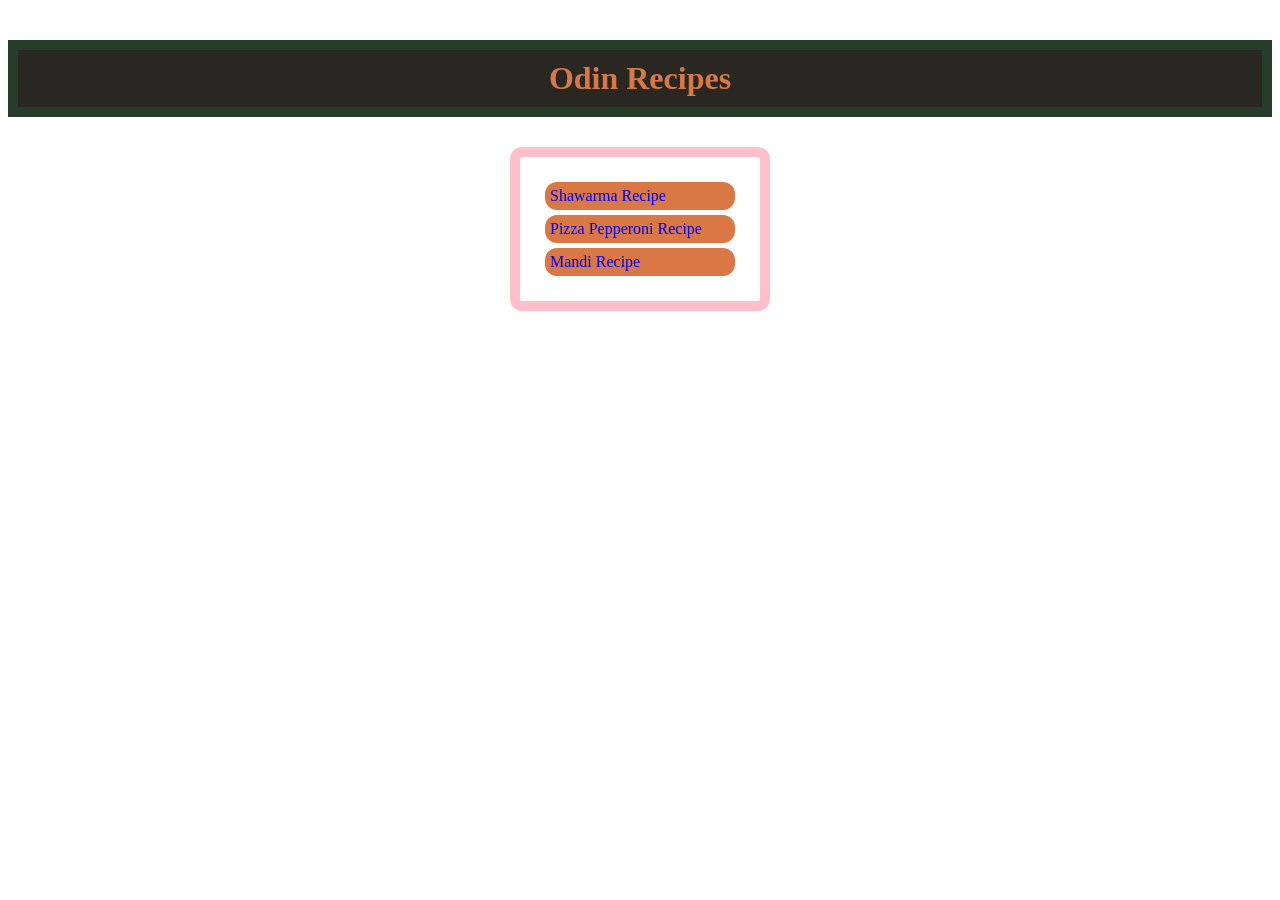
<file: index.html>
<!doctype html>
<html lang="en">
  <head>
    <meta charset="UTF-8" />
    <title>Odin Recipes</title>
    <link href="./styles.css" rel="stylesheet">
  </head>
  <body>
    <h1>Odin Recipes</h1>
    <ul>
     <li>
        <a href="./recipes/shawarma.html" target="_blank" rel="noreferrer"
          >Shawarma Recipe</a
        >
      </li>
      <li>
        <a href="./recipes/PizzaPepperoni.html" target="_blank" rel="noreferrer"
          >Pizza Pepperoni Recipe</a
        >
      </li>
      <li>
        <a href="./recipes/Mandi.html" target="_blank" rel="noreferrer"
          >Mandi Recipe</a
        >
      </li>
    </ul>
  </body>
</html>
</file>
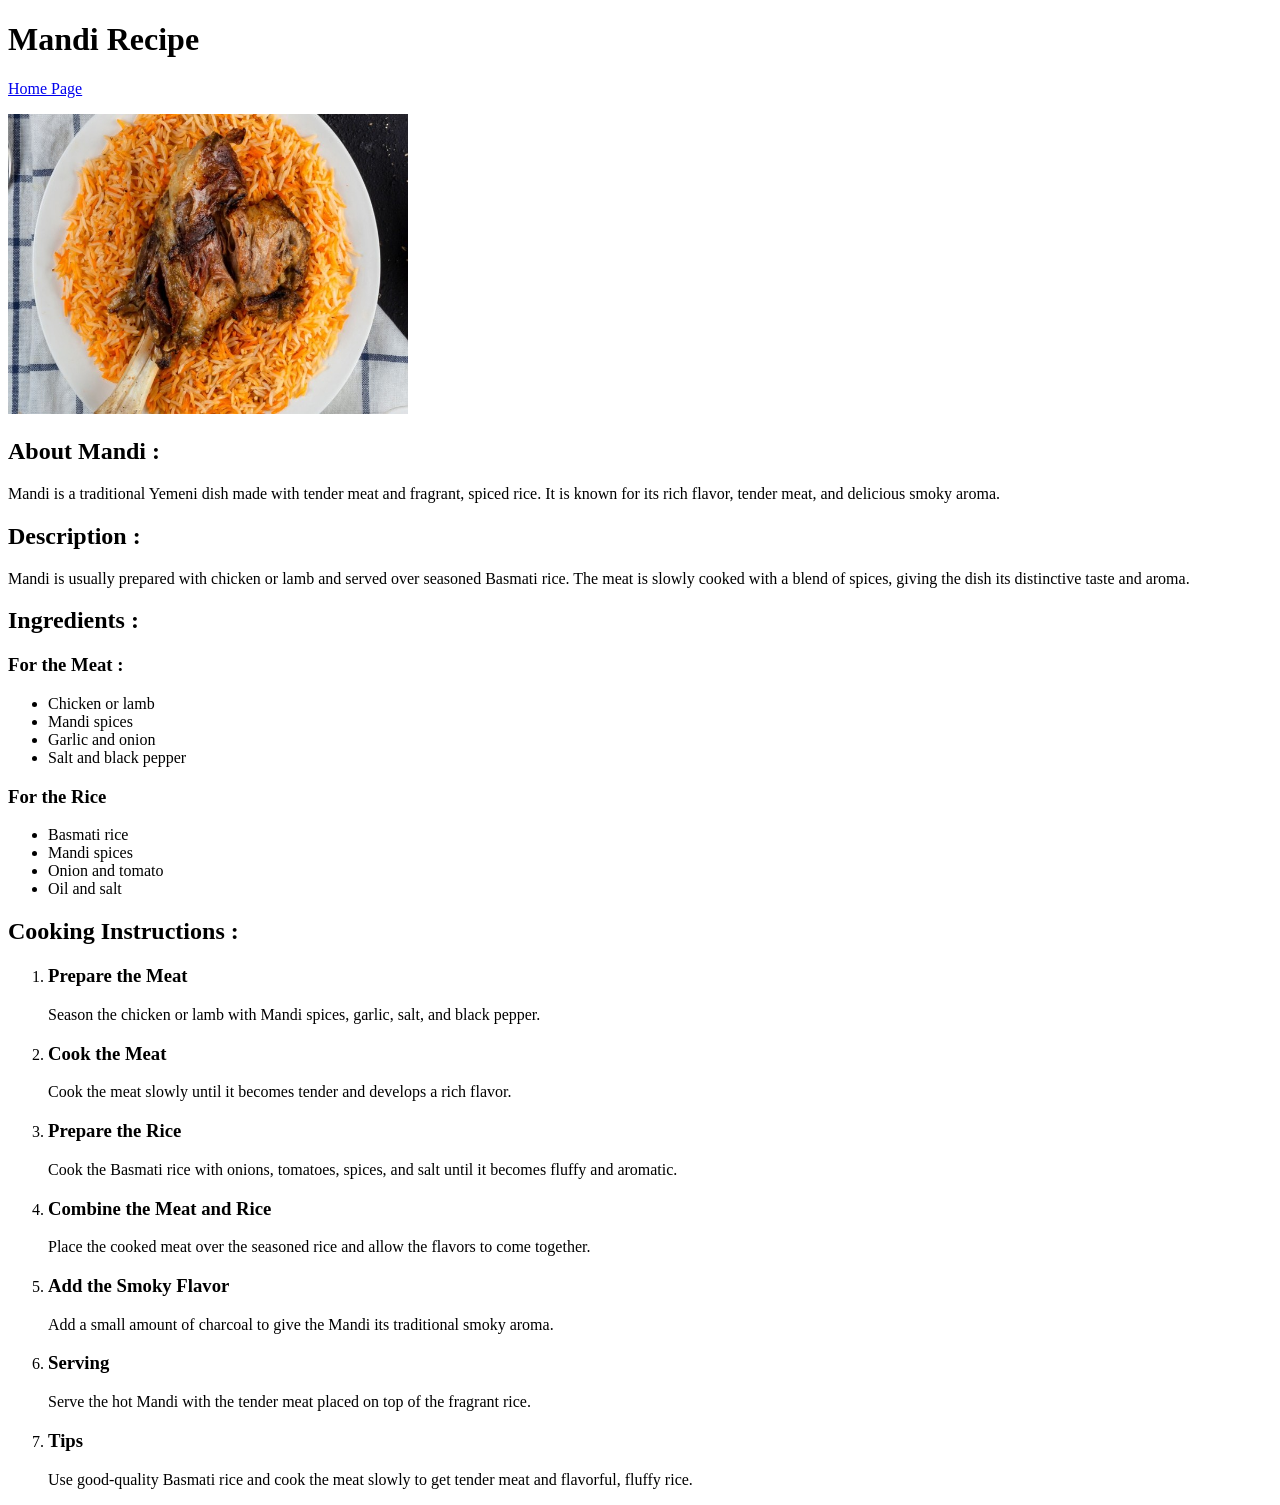
<file: recipes/Mandi.html>
<!doctype html>
<html lang="en">
  <head>
    <meta charset="UTF-8" />
    <meta name="viewport" content="width=device-width, initial-scale=1.0" />
    <title>MandiRecipe</title>
  </head>
  <body>
    <h1>Mandi Recipe</h1>
    <p><a href="../index.html">Home Page</a></p>
    <img
      src="../img/10e5d9f3e01e42cc9673500a5c83b777_w750_h500.jpg"
      alt="mandi picture"
      width="400"
      height="300"
    />
    <h2>About Mandi :</h2>
    <p>
      Mandi is a traditional Yemeni dish made with tender meat and fragrant,
      spiced rice. It is known for its rich flavor, tender meat, and delicious
      smoky aroma.
    </p>
    <h2>Description :</h2>
    <p>
      Mandi is usually prepared with chicken or lamb and served over seasoned
      Basmati rice. The meat is slowly cooked with a blend of spices, giving the
      dish its distinctive taste and aroma.
    </p>
    <h2>Ingredients :</h2>
    <h3>For the Meat :</h3>
    <ul>
      <li>Chicken or lamb</li>
      <li>Mandi spices</li>
      <li>Garlic and onion</li>
      <li>Salt and black pepper</li>
    </ul>
    <h3>For the Rice</h3>
    <ul>
      <li>Basmati rice</li>
      <li>Mandi spices</li>
      <li>Onion and tomato</li>
      <li>Oil and salt</li>
    </ul>
    <h2>Cooking Instructions :</h2>
    <ol>
      <li><h3>Prepare the Meat</h3></li>
      <p>
        Season the chicken or lamb with Mandi spices, garlic, salt, and black
        pepper.
      </p>
      <li><h3>Cook the Meat</h3></li>
      <p>
        Cook the meat slowly until it becomes tender and develops a rich flavor.
      </p>
      <li><h3>Prepare the Rice</h3></li>
      <p>
        Cook the Basmati rice with onions, tomatoes, spices, and salt until it
        becomes fluffy and aromatic.
      </p>
      <li><h3>Combine the Meat and Rice</h3></li>
      <p>
        Place the cooked meat over the seasoned rice and allow the flavors to
        come together.
      </p>
      <li><h3>Add the Smoky Flavor</h3></li>
      <p>
        Add a small amount of charcoal to give the Mandi its traditional smoky
        aroma.
      </p>
      <li><h3>Serving</h3></li>
      <p>
        Serve the hot Mandi with the tender meat placed on top of the fragrant
        rice.
      </p>
      <li><h3>Tips</h3></li>
      <p>
        Use good-quality Basmati rice and cook the meat slowly to get tender
        meat and flavorful, fluffy rice.
      </p>
    </ol>
  </body>
</html>
</file>
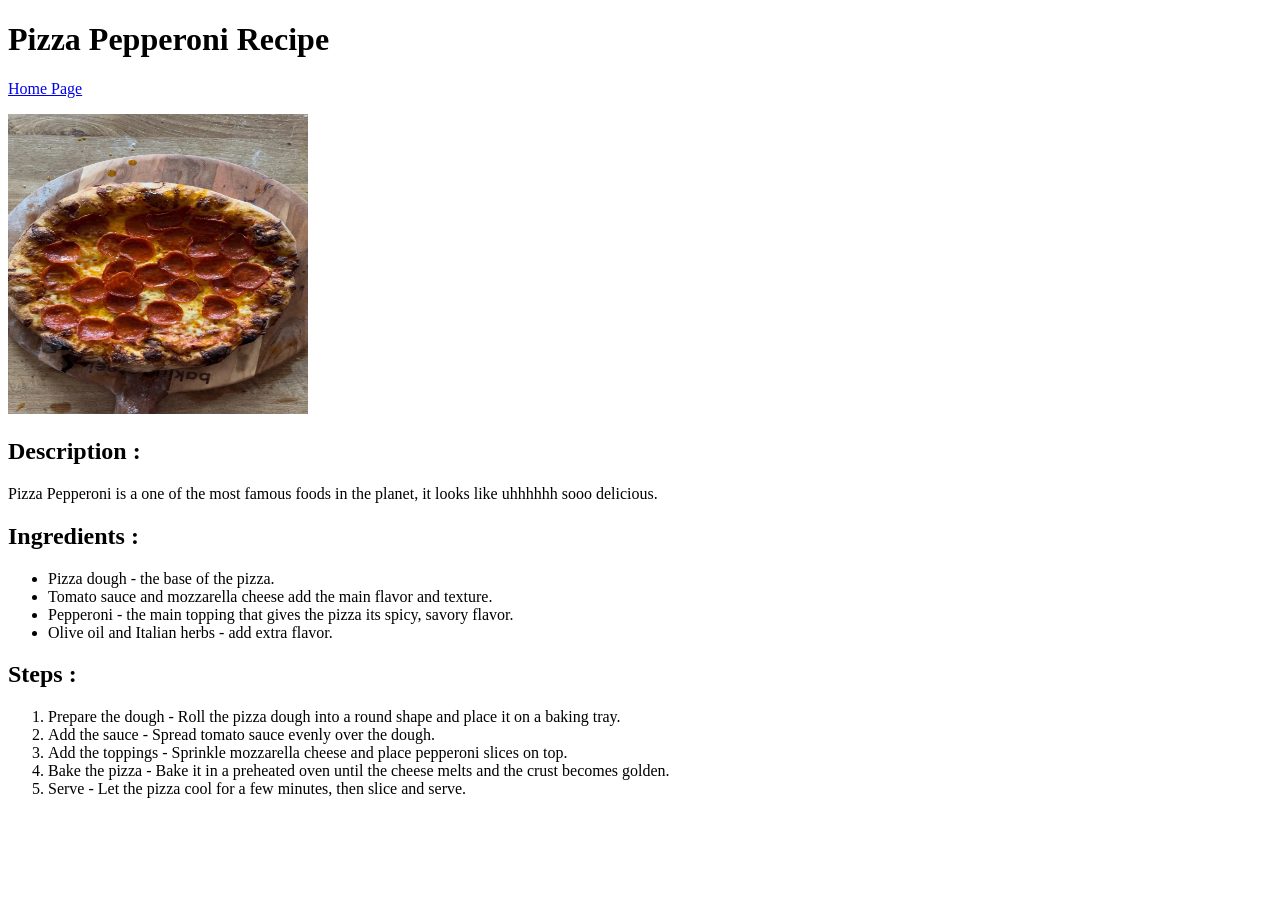
<file: recipes/PizzaPepperoni.html>
<!doctype html>
<html lang="en">
  <head>
    <meta charset="UTF-8" />
    <meta name="viewport" content="width=device-width, initial-scale=1.0" />
    <title>PizzaPepperoniRecipe</title>
  </head>
  <body>
    <h1>Pizza Pepperoni Recipe</h1>
    <a href="../index.html" target="_blank" rel="noreferrer">Home Page</a>
    <p>
      <img
        src="../img/IMG_4151-3734660_c8aaf702-1653-4781-90f2-b7b6dc666e44-9852107.webp"
        alt="a Pepperoni Pizza"
        height="300"
        width="300"
      />
    </p>
    <h2>Description :</h2>
    <p>
      Pizza Pepperoni is a one of the most famous foods in the planet, it looks
      like uhhhhhh sooo delicious.
    </p>
    <h2>Ingredients :</h2>
    <ul>
      <li>Pizza dough - the base of the pizza.</li>
      <li>
        Tomato sauce and mozzarella cheese add the main flavor and texture.
      </li>
      <li>
        Pepperoni - the main topping that gives the pizza its spicy, savory
        flavor.
      </li>
      <li>Olive oil and Italian herbs - add extra flavor.</li>
    </ul>
    <h2>Steps :</h2>
    <ol>
      <li>
        Prepare the dough - Roll the pizza dough into a round shape and place it
        on a baking tray.
      </li>
      <li>Add the sauce - Spread tomato sauce evenly over the dough.</li>
      <li>
        Add the toppings - Sprinkle mozzarella cheese and place pepperoni slices
        on top.
      </li>
      <li>
        Bake the pizza - Bake it in a preheated oven until the cheese melts and
        the crust becomes golden.
      </li>
      <li>
        Serve - Let the pizza cool for a few minutes, then slice and serve.
      </li>
    </ol>
  </body>
</html>
</file>
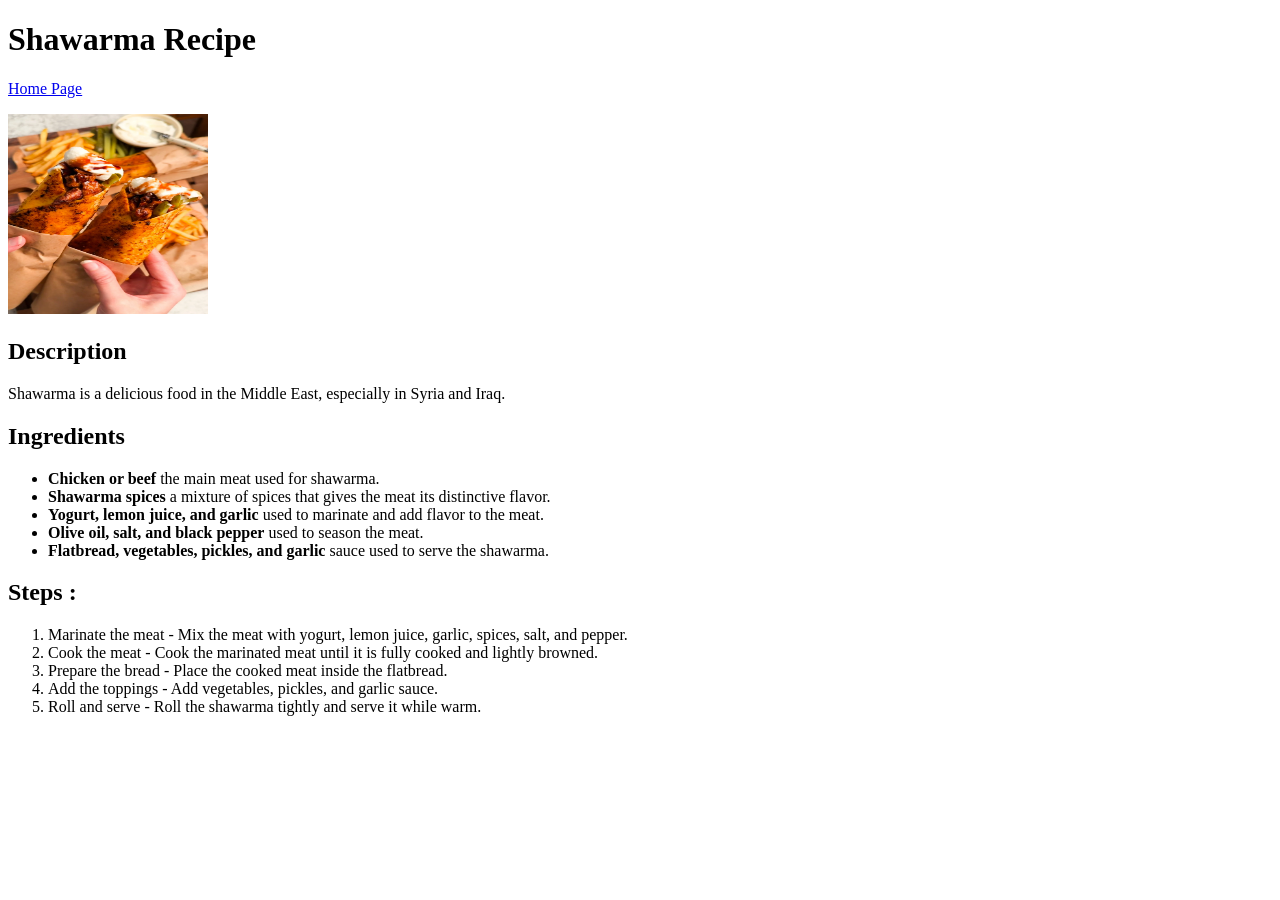
<file: recipes/shawarma.html>
<!doctype html>
<html lang="en">
  <head>
    <meta charset="UTF-8" />
    <meta name="viewport" content="width=device-width, initial-scale=1.0" />
    <title>ShawarmaRecipe</title>
  </head>
  <body>
    <h1>Shawarma Recipe</h1>
    <p><a href="../index.html" rel="noreferrer">Home Page</a></p>
    <img src="../img/IMG_3893.webp" alt="Shawarma" width="200" height="200" />
    <h2>Description</h2>
    <p>
      Shawarma is a delicious food in the Middle East, especially in Syria and
      Iraq.
    </p>
    <h2>Ingredients</h2>
    <ul>
      <li><strong>Chicken or beef</strong> the main meat used for shawarma.</li>
      <li>
        <strong>Shawarma spices</strong> a mixture of spices that gives the meat
        its distinctive flavor.
      </li>
      <li>
        <strong>Yogurt, lemon juice, and garlic</strong> used to marinate and
        add flavor to the meat.
      </li>
      <li>
        <strong>Olive oil, salt, and black pepper</strong> used to season the
        meat.
      </li>
      <li>
        <strong>Flatbread, vegetables, pickles, and garlic</strong> sauce used
        to serve the shawarma.
      </li>
    </ul>
    <h2>Steps :</h2>
    <ol>
      <li>
        Marinate the meat - Mix the meat with yogurt, lemon juice, garlic,
        spices, salt, and pepper.
      </li>
      <li>
        Cook the meat - Cook the marinated meat until it is fully cooked and
        lightly browned.
      </li>
      <li>Prepare the bread - Place the cooked meat inside the flatbread.</li>
      <li>Add the toppings - Add vegetables, pickles, and garlic sauce.</li>
      <li>
        Roll and serve - Roll the shawarma tightly and serve it while warm.
      </li>
    </ol>
  </body>
</html>
</file>
<file: styles.css>
body{
    box-sizing: border-box;
}
h1{
    color: #D97845;
    box-sizing: border-box;
    background-color: #282722;
    padding: 10px;
    border: 10px solid #263D2C;
    margin: 40px auto;
    text-align: center;
}
ul{
    color: #F8F5EF;
    border: 10px solid pink;
    border-radius: 12px;
    width: 200px;
    margin: -10px auto 10px auto;
    padding: 20px;
}
li{
        list-style: none;
        
}
a{
 
    text-decoration:none;
    display: block;
    padding: 5px;
    background-color: #D97845;
    margin: 5px;
    border-radius: 12px;
}
a:hover {
    color:black;
}
</file>
